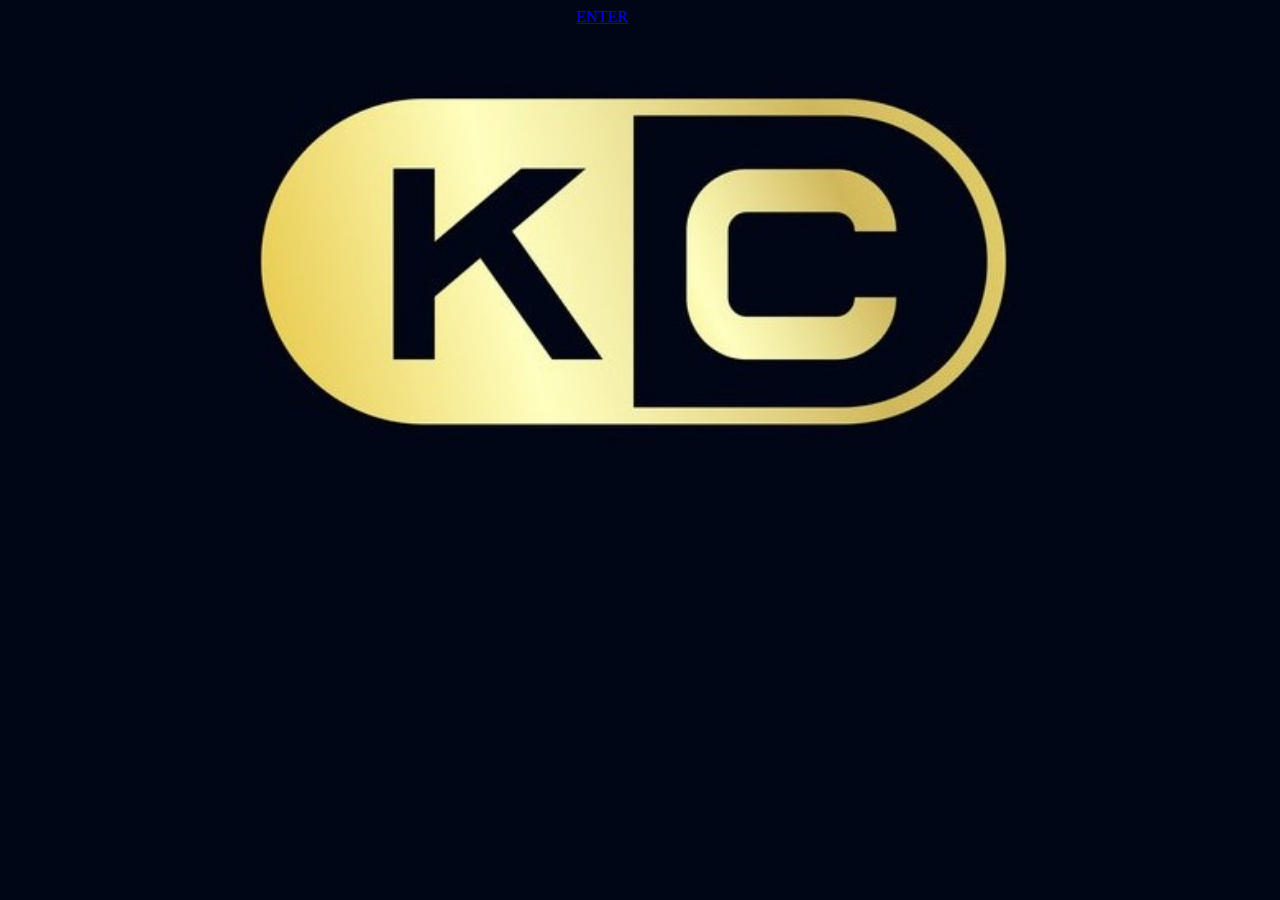
<file: public/index.html>
<!DOCTYPE html>
<html lang="en">
<head>
    <meta charset="UTF-8">
    <link rel="stylesheet" href="https://stackpath.bootstrapcdn.com/bootstrap/4.5.0/css/bootstrap.min.css" integrity="sha384-9aIt2nRpC12Uk9gS9baDl411NQApFmC26EwAOH8WgZl5MYYxFfc+NcPb1dKGj7Sk" crossorigin="anonymous">
    <link rel="stylesheet" href="https://stackpath.bootstrapcdn.com/font-awesome/4.7.0/css/font-awesome.min.css">
    <link rel="shortcut icon" type="image/png" href="img/favicon.jpg">
    <meta name="viewport" content="width=device-width, initial-scale=1.0">
    <title>KURTA CLUB</title>

    <style type="text/css">
        html { 
            background: url(img/logo-new.jpg) no-repeat ; 
            -webkit-background-size: cover;
            -moz-background-size: cover;
            -o-background-size: cover;
            background-size: cover;
            }

        body {
            background: none;
        }

        .btn {
            margin-top: 45%;
            margin-left: 45%;
        }

    </style>

</head>
<body>

    <div   class="container" >
        <a class="btn btn-light" href="home.html" role="button">ENTER</a>
    </div>
    
    <script src="https://code.jquery.com/jquery-3.5.1.slim.min.js" integrity="sha384-DfXdz2htPH0lsSSs5nCTpuj/zy4C+OGpamoFVy38MVBnE+IbbVYUew+OrCXaRkfj" crossorigin="anonymous"></script>
    <script src="https://cdn.jsdelivr.net/npm/popper.js@1.16.0/dist/umd/popper.min.js" integrity="sha384-Q6E9RHvbIyZFJoft+2mJbHaEWldlvI9IOYy5n3zV9zzTtmI3UksdQRVvoxMfooAo" crossorigin="anonymous"></script>
    <script src="https://stackpath.bootstrapcdn.com/bootstrap/4.5.0/js/bootstrap.min.js" integrity="sha384-OgVRvuATP1z7JjHLkuOU7Xw704+h835Lr+6QL9UvYjZE3Ipu6Tp75j7Bh/kR0JKI" crossorigin="anonymous"></script>
</body>
</html>
</file>
